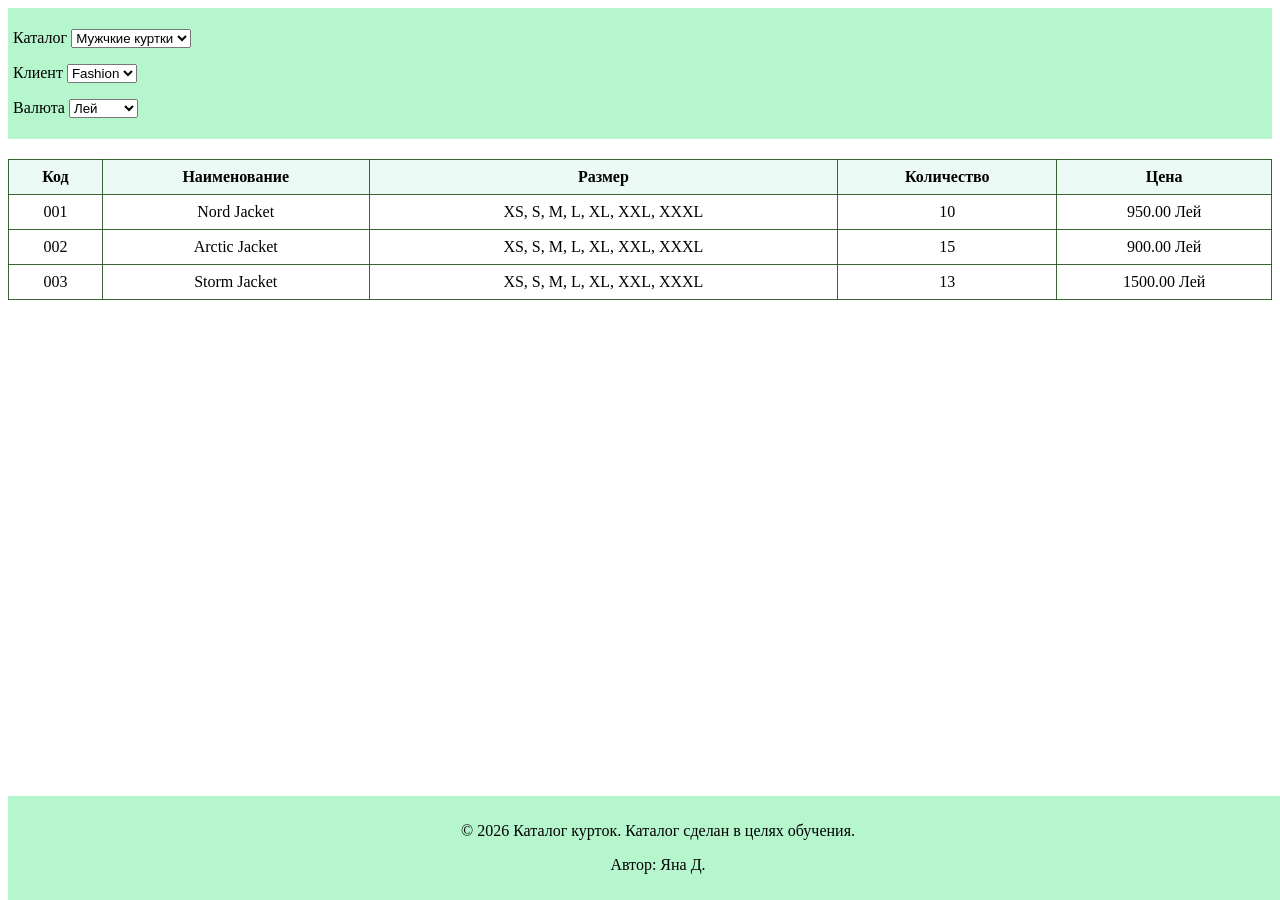
<file: index.html>
<!DOCTYPE html>
<html lang="en">
<head>
    <meta charset="UTF-8">
    <meta name="viewport" content="width=device-width, initial-scale=1.0">
    <link rel="stylesheet" href="Css/style.css">
    <title>Каталог</title>
</head>
<body>
    <header>
    <div class="header">
         <p>Каталог
        <select name="catalog" id="catalog">
            <option value="men's_jacket">Мужчкие куртки</option>
            <option value="women's_jacket">Женские куртки</option>
            <option value="children's_jacket">Детские куртки</option>
        </select>
    </p>
    
    <p>Клиент
        <select name="client" id="client">
            <option value="Fashion">Fashion</option>
            <option value="Tagaer">Tagaer</option>
            <option value="KOS">K.O.S.</option>
        </select>
    </p>

    <p>Валюта
        <select name="currency" id="currency">
            <option value="mdl">Лей</option>
            <option value="usd">Доллар</option>
            <option value="eur">Евро</option>
        </select>
    </p>
    </div>
   
    </header>
    <main>
        <table id="productTable">
            <thead>
                <tr>
                    <th>Код</th>
                    <th>Наименование</th>
                    <th>Размер</th>
                    <th>Количество</th>
                    <th>Цена</th>
                </tr>
            </thead>
            <tbody>
                <!-- дабавление строк таблицы будет происходить здесь с помощью JavaScript -->
            </tbody>
        </table>
    </main>


    <footer>
        <p>&copy; 2026 Каталог курток. Каталог сделан в целях обучения.</p>
        <p>Автор: Яна Д.</p>
    </footer>
    <script src="JavaScript/script.js"></script>
</body>

</html>
</file>
<file: Css/style.css>
.header{
    background-color: #0ce25a4d;
    padding: 5px;
}

footer {
  background-color: #0ce25a4d;
  padding: 10px;
  text-align: center;
  margin-top: 20px;
  width: 100%;
  position: fixed;
  bottom: 0;
}

table {
  width: 100%;
  border-collapse: collapse;
  margin-top: 20px;
}

th, td {
  border: 1px solid #204f18df;
  padding: 8px;
  text-align: center;
}

th {
  background-color: #77deb526;
}
</file>
